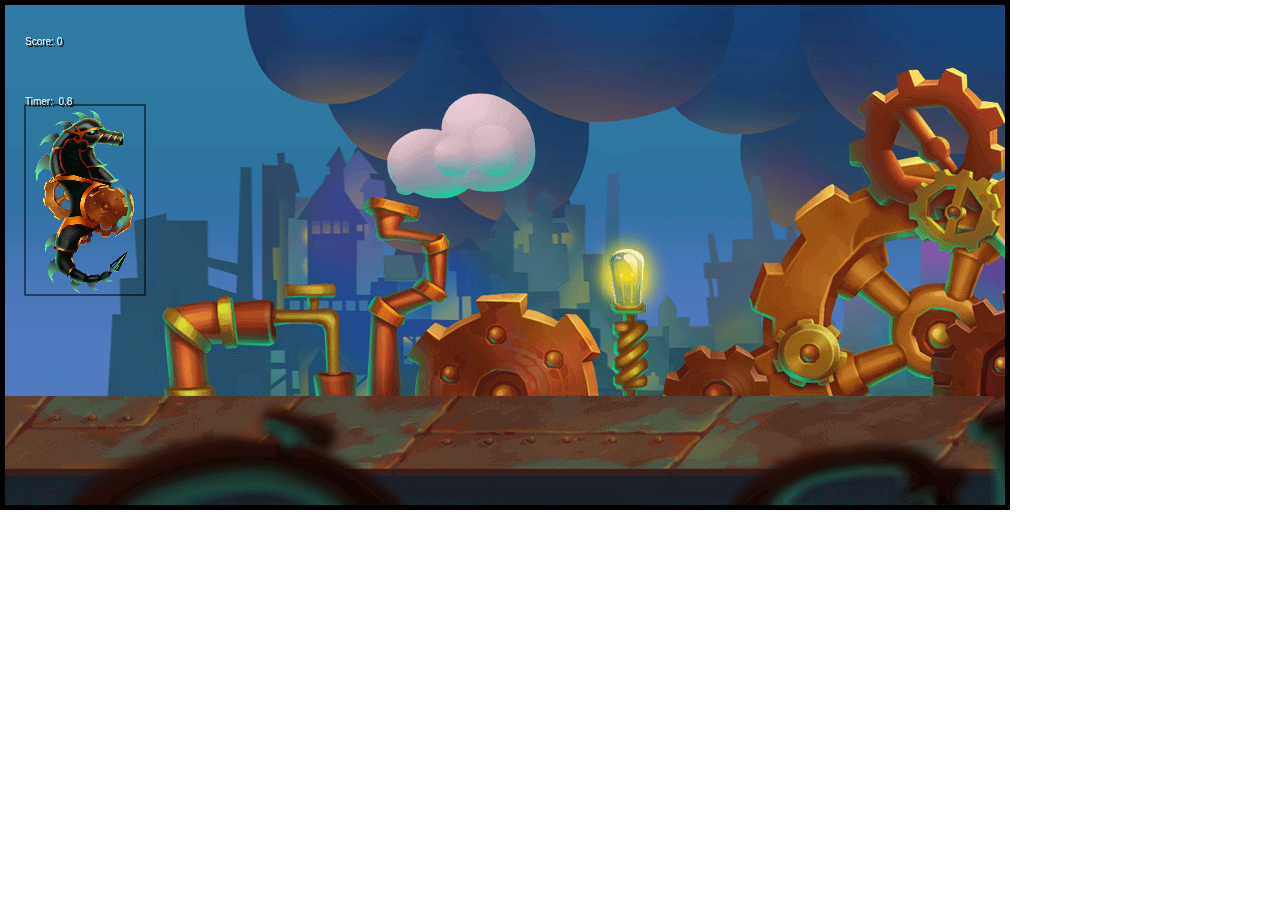
<file: index.html>
<!DOCTYPE html>
<html lang="en">

<head>
    <link href="style.css" rel="stylesheet">
    <meta charset="UTF-8">
    <meta http-equiv="X-UA-Compatible" content="IE=edge">
    <meta name="viewport" content="width=device-width, initial-scale=1.0">
    <title>Javascript game</title>
</head>

<body>
    <canvas id="canvas1"> </canvas>
    <!-- characters -->
    <img id="player" src="assets/player.png">
    <img id="angler1" src="assets/angler1.png">
    <img id="angler2" src="assets/angler2.png">
    <img id="lucky" src="assets/lucky.png">

    <!-- props -->
    <img id="projectile" src="assets/projectile.png">
    <img id="gears" src="assets/gears.png">
    <!-- environment -->
    <img id="layer1" src="assets/layer1.png">
    <img id="layer2" src="assets/layer2.png">
    <img id="layer3" src="assets/layer3.png">
    <img id="layer4" src="assets/layer4.png">


    <script src="script.js"></script>

</body>

</html>
</file>
<file: style.css>
* {
    margin: 0;
    padding: 0;
    box-sizing: border-box;
}

#canvas1 {
    border: 5px solid black;
    position: absolute;
    /* top:50%;
    left:50%; */
    /* transform: translate(-50%, -50%); */
    background: rgb(82, 105, 156);
    max-width: 100%;
    max-height: 100%;
}

#layer1,
#layer2,
#layer3,
#layer4,
#player,
#angler1,
#angler2,
#lucky,
#projectile,
#gears {
    display: none;
}
</file>
